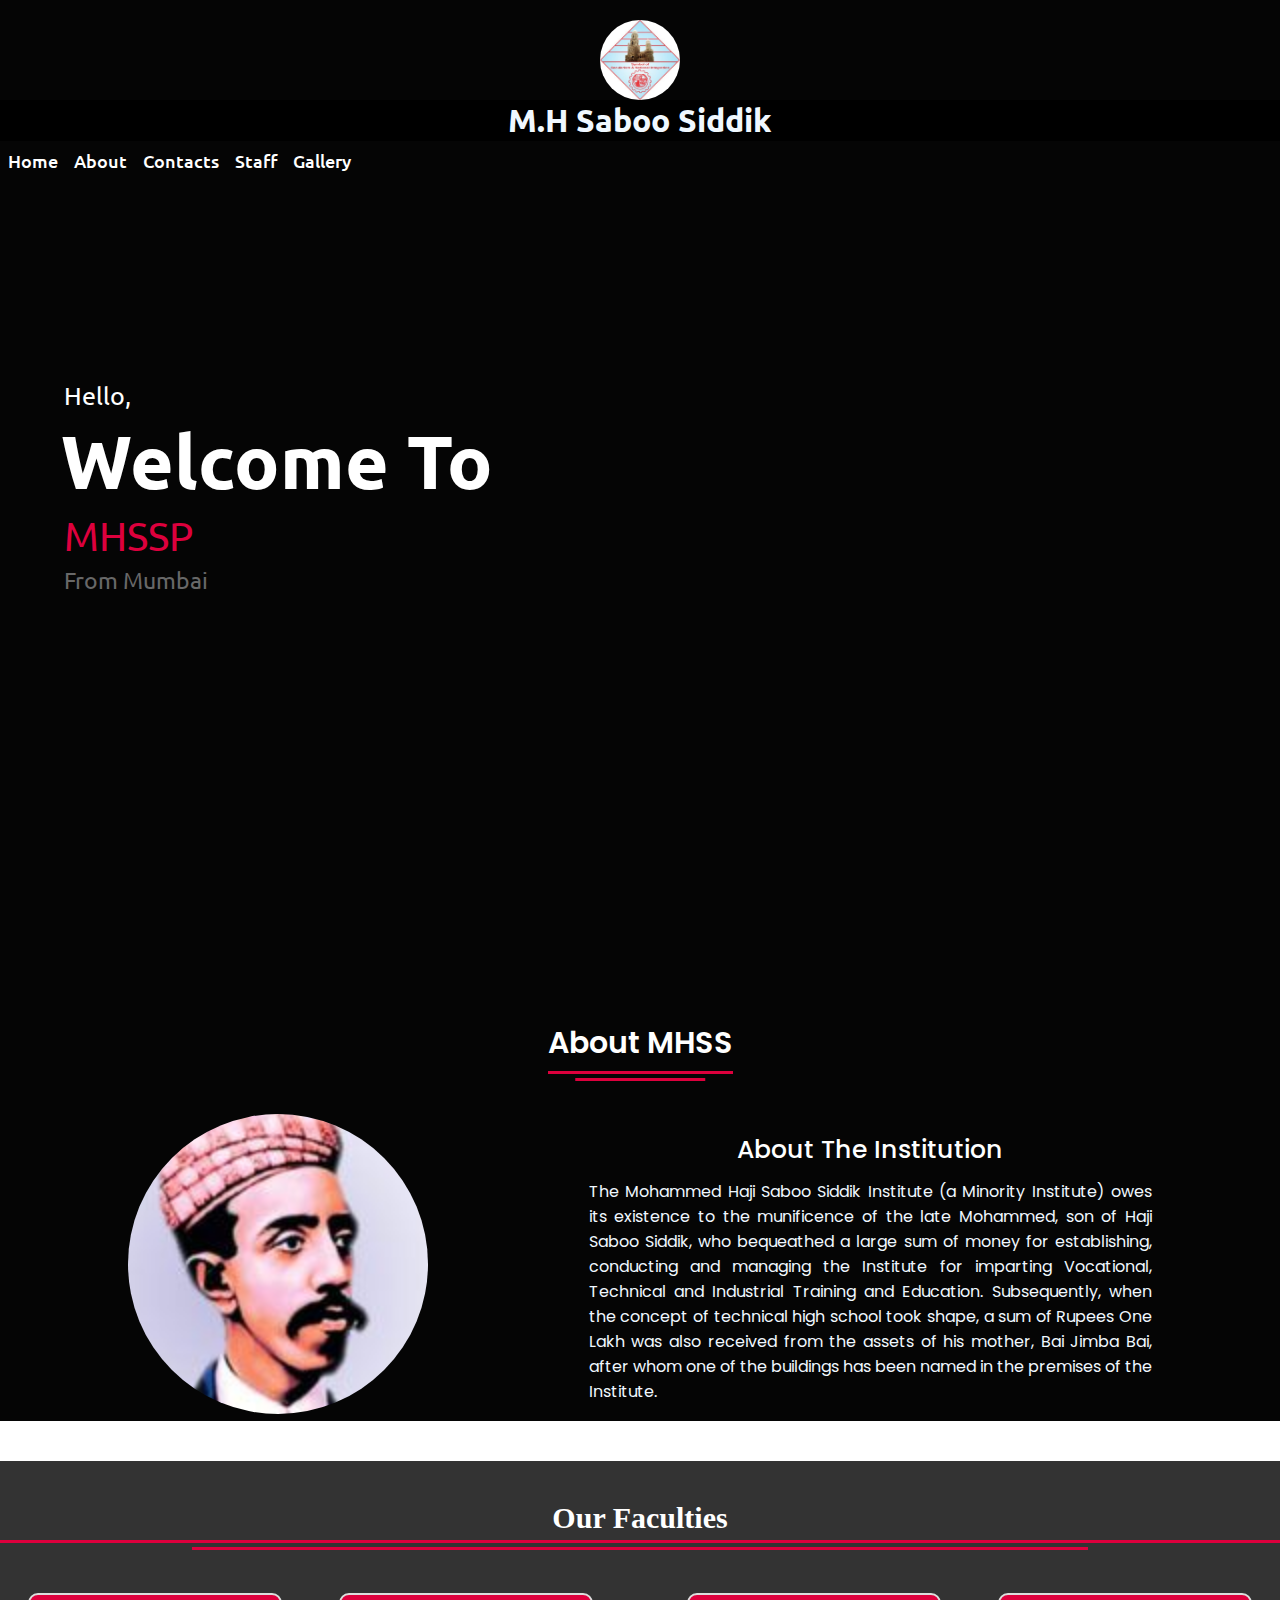
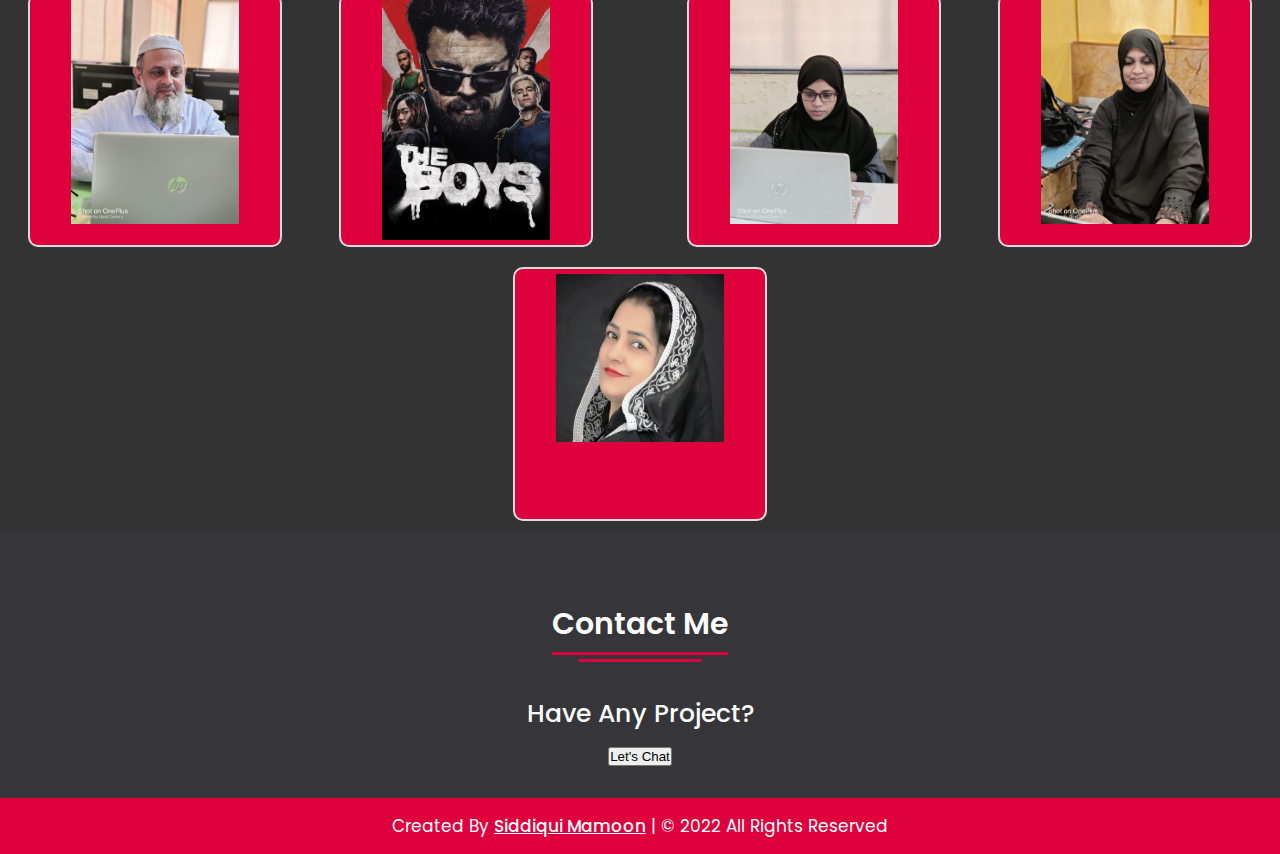
<file: index.html>
<!DOCTYPE html>
<html lang="en">
  <head>
    <meta charset="UTF-8" />
    <meta http-equiv="X-UA-Compatible" content="IE=edge" />
    <meta name="viewport" content="width=device-width, initial-scale=1.0" />
    <title>Home</title>
    <link rel="stylesheet" href="css/style.css" />
  </head>
  <body>
    <div class="scroll-button">
      <a href="#navbar"><i class="fas fa-arrow-up"></i></a>
    </div>
    <section id="navbar">
      <div class="logo">
        <img src="images/logo.jpeg" alt="">
        <h1>M.H Saboo Siddik</h1>
      </div>
      <div class="navitems">
        <ul>
          <li>
            <a href="">Home</a>
          </li>
          <li>
            <a href="about.html">About</a>
          </li>
          <li>
            <a href="#contact">Contacts</a>
          </li>
          <li>
            <a href="staff.html">Staff</a>
          </li>
          <li>
            <a href="gallery.html">Gallery</a>
          </li>
        </ul>
      </div>
    </section>
    <section class="home" id="home">
      <div class="home-content">
        <div class="text">
          <div class="text-one">Hello,</div>
          <div class="text-two">Welcome To</div>
          <div class="text-three">MHSSP</div>
          <div class="text-four">From Mumbai</div>
        </div>
      </div>
      <!-- <div class="button">
                <button>Hire Me</button>
            </div> -->
    </section>
    <section class="about" id="about">
      <div class="content">
        <div class="title"><span>About MHSS</span></div>
        <div class="about-details">
          <div class="left">
            <img src="images/haji.jpeg" alt="" />
          </div>
          <div class="right">
            <div class="topic">About The Institution</div>
            <p>
              The Mohammed Haji Saboo Siddik Institute (a Minority Institute)
              owes its existence to the munificence of the late Mohammed, son of
              Haji Saboo Siddik, who bequeathed a large sum of money for
              establishing, conducting and managing the Institute for imparting
              Vocational, Technical and Industrial Training and Education.
              Subsequently, when the concept of technical high school took
              shape, a sum of Rupees One Lakh was also received from the assets
              of his mother, Bai Jimba Bai, after whom one of the buildings has
              been named in the premises of the Institute.
            </p>
          </div>
        </div>
      </div>
    </section>
    <section id="faculties">
      <h2>Our Faculties</h2>
      <div class="cards">
        <div class="ali card">
          <div class="img">
            <a href="staff.html#ali">
              <img
              src="images/ali.jpeg"
              alt="Availavle soon"  
              />
            </a>
          </div>
        </div>
        <div class="zaid card">
          <div class="img">
            <a href="staff.html#zaid"><img src="images/boys.webp" alt="Availavle soon" />
          </div>
        </div>
        <div class="shafaque card">
          <div class="img">
            <a href="staff.html#shafaque"><img src="images/shafaque.jpeg" alt="Availavle soon" /></a>
          </div>
        </div>
        <div class="kausar card">
          <div class="img">
            <a href="staff.html#kausar">
              <img src="images/kausar.jpeg" alt="Availavle soon" />
            </a>
            </div>
        </div>
        <div class="zeba card">
          <div class="img">
            <a href="staff.html#zeba"><img src="images/zeba.jpeg" alt="Availavle soon"  /></a>
          </div>
        </div>
      </div>
    </section>
    <section class="contact" id="contact">
      <div class="content">
        <div class="title"><span>Contact Me</span></div>
        <div class="text">
          <div class="topic">Have Any Project?</div>
          <div class="button">
            <button>Let's Chat</button>
          </div>
        </div>
      </div>
    </section>

    <!-- Footer Section Start -->
    <footer>
      <div class="text">
        <span
          >Created By <a href="#">Siddiqui Mamoon</a> | &#169; 2022 All Rights
          Reserved</span
        >
      </div>
    </footer>
  </body>
  <script src="js/script.js"></script>
</html>
</file>
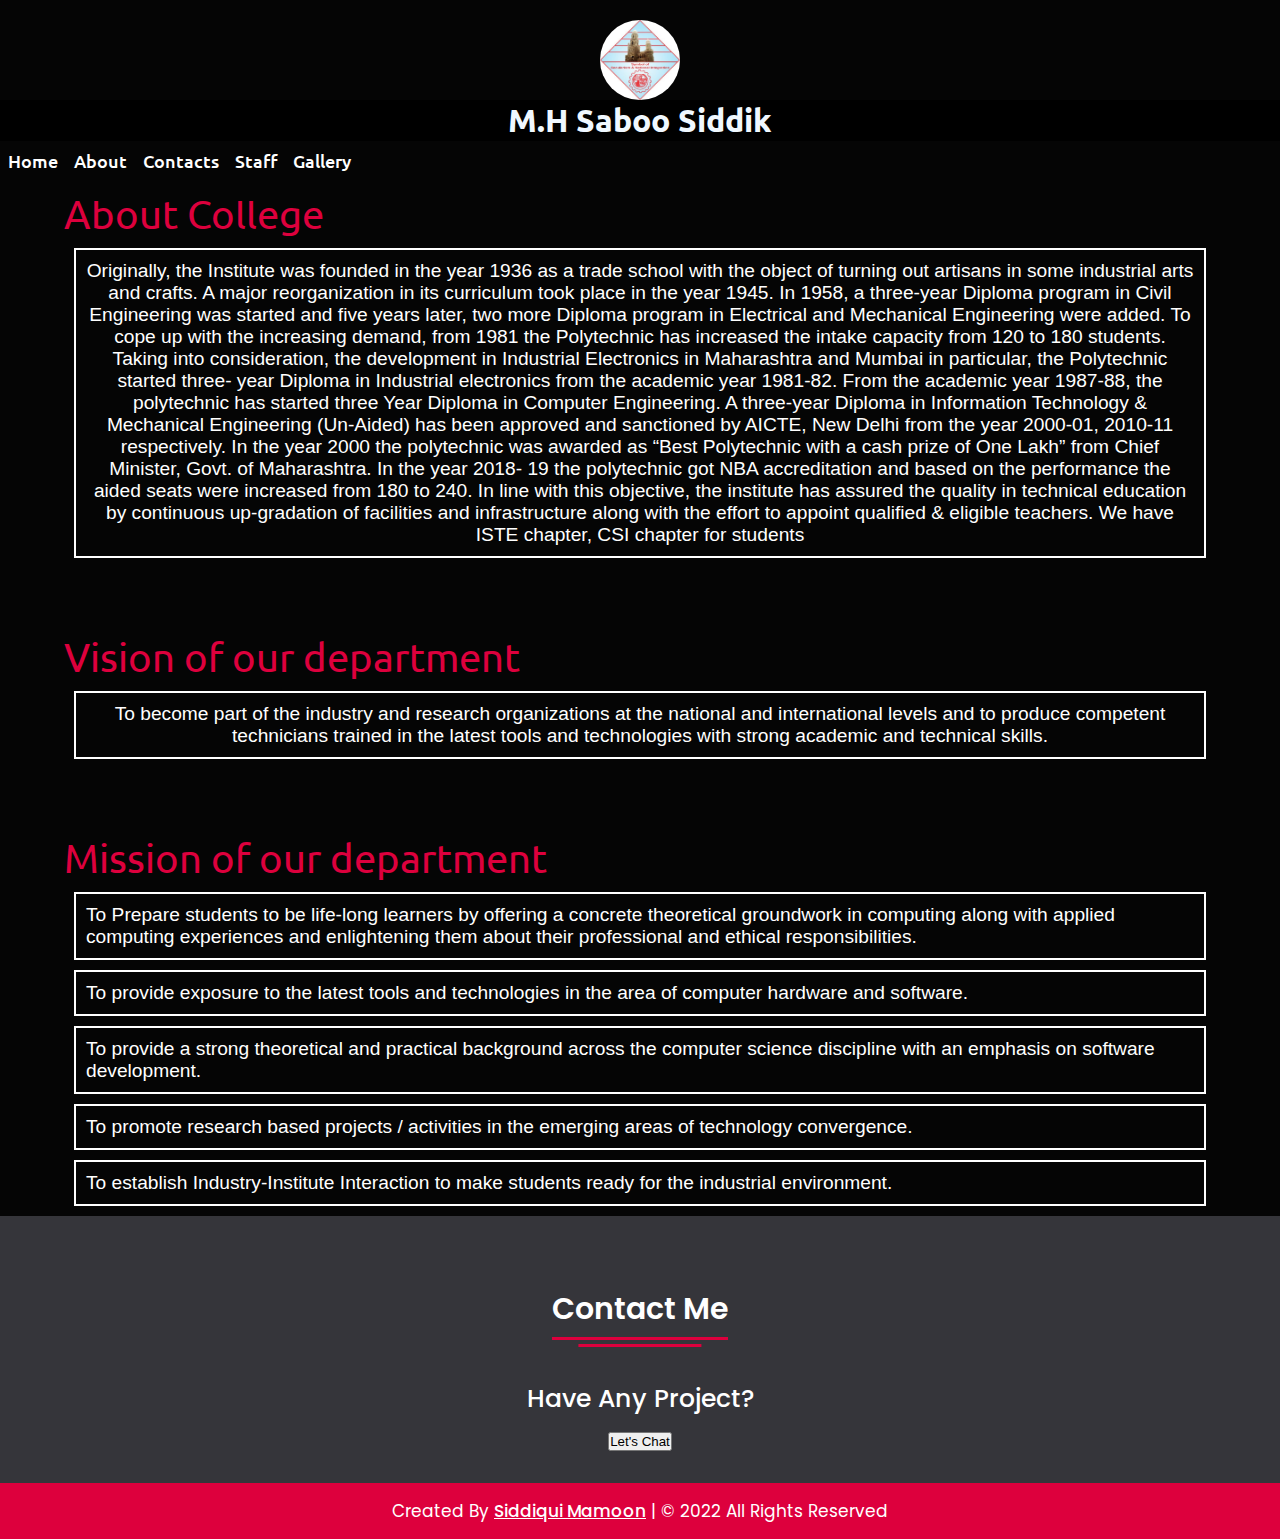
<file: about.html>
<!DOCTYPE html>
<html lang="en">
  <head>
    <meta charset="UTF-8" />
    <meta http-equiv="X-UA-Compatible" content="IE=edge" />
    <meta name="viewport" content="width=device-width, initial-scale=1.0" />
    <title>About</title>
    <link rel="stylesheet" href="css/about.css" />
    <link rel="stylesheet" href="css/style.css" />
  </head>

  <body>
    <div class="scroll-button">
      <a href="#navbar"><i class="fas fa-arrow-up"></i></a>
    </div>
    <section id="navbar">
      <div class="logo">
        <img src="images/logo.jpeg" alt="">
        <h1>M.H Saboo Siddik</h1>
      </div>
      <div class="navitems">
        <ul>
          <li>
            <a href="index.html">Home</a>
          </li>
          <li>
            <a href="about.html">About</a>
          </li>
          <li>
            <a href="#contact">Contacts</a>
          </li>
          <li>
            <a href="staff.html">Staff</a>
          </li>
          <li>
            <a href="gallery.html">Gallery</a>
          </li>
        </ul>
      </div>
    </section>
    <section class="about" id="about">
      <div class="about-content">
        <div class="text">
          <div class="text-three abt">About College</div>
          <p class="about-college">
            Originally, the Institute was founded in the year 1936 as a trade
            school with the object of turning out artisans in some industrial
            arts and crafts. A major reorganization in its curriculum took place
            in the year 1945. In 1958, a three-year Diploma program in Civil
            Engineering was started and five years later, two more Diploma
            program in Electrical and Mechanical Engineering were added. To cope
            up with the increasing demand, from 1981 the Polytechnic has
            increased the intake capacity from 120 to 180 students. Taking into
            consideration, the development in Industrial Electronics in
            Maharashtra and Mumbai in particular, the Polytechnic started three-
            year Diploma in Industrial electronics from the academic year
            1981-82. From the academic year 1987-88, the polytechnic has started
            three Year Diploma in Computer Engineering. A three-year Diploma in
            Information Technology & Mechanical Engineering (Un-Aided) has been
            approved and sanctioned by AICTE, New Delhi from the year 2000-01,
            2010-11 respectively. In the year 2000 the polytechnic was awarded
            as “Best Polytechnic with a cash prize of One Lakh” from Chief
            Minister, Govt. of Maharashtra. In the year 2018- 19 the polytechnic
            got NBA accreditation and based on the performance the aided seats
            were increased from 180 to 240. In line with this objective, the
            institute has assured the quality in technical education by
            continuous up-gradation of facilities and infrastructure along with
            the effort to appoint qualified & eligible teachers. We have ISTE
            chapter, CSI chapter for students
          </p>
          <!-- <img src="images/college2.jpeg" alt="">
                <img src="images/college1.jpeg" alt=""> -->
          <div class="text-three">Vision of our department</div>
          <p>
            To become part of the industry and research organizations at the
            national and international levels and to produce competent
            technicians trained in the latest tools and technologies with strong
            academic and technical skills.
          </p>
          <div class="text-three">Mission of our department</div>
          <ol type="1">
            <li>
              To Prepare students to be life-long learners by offering a
              concrete theoretical groundwork in computing along with applied
              computing experiences and enlightening them about their
              professional and ethical responsibilities.
            </li>
            <li>
              To provide exposure to the latest tools and technologies in the
              area of computer hardware and software.
            </li>
            <li>
              To provide a strong theoretical and practical background across
              the computer science discipline with an emphasis on software
              development.
            </li>
            <li>
              To promote research based projects / activities in the emerging
              areas of technology convergence.
            </li>
            <li>
              To establish Industry-Institute Interaction to make students ready
              for the industrial environment.
            </li>
          </ol>
        </div>
      </div>
    </section>
    <section class="contact" id="contact">
      <div class="content">
        <div class="title"><span>Contact Me</span></div>
        <div class="text">
          <div class="topic">Have Any Project?</div>
          <div class="button">
            <button>Let's Chat</button>
          </div>
        </div>
      </div>
    </section>

    <!-- Footer Section Start -->
    <footer>
      <div class="text">
        <span
          >Created By <a href="#">Siddiqui Mamoon</a> | &#169; 2022 All Rights
          Reserved</span
        >
      </div>
    </footer>
  </body>
  <script src="js/script.js"></script>
</html>
</file>
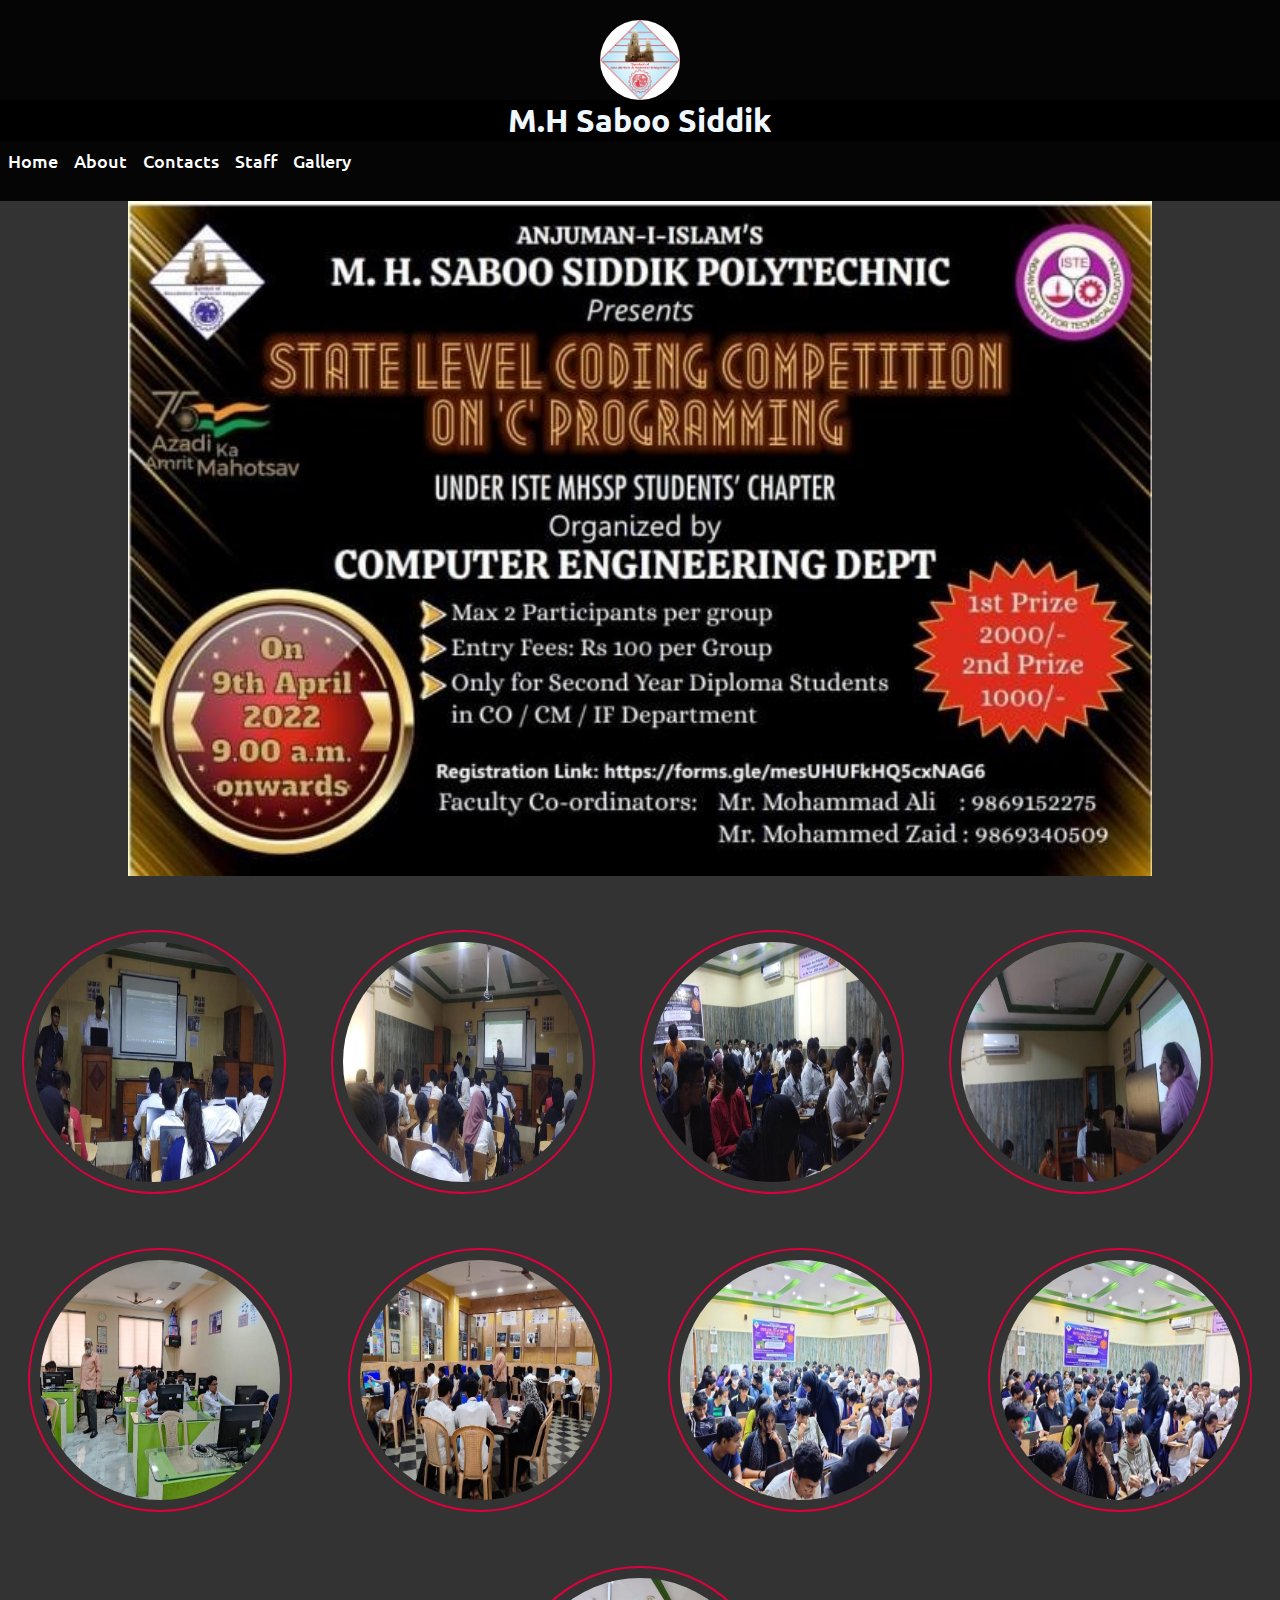
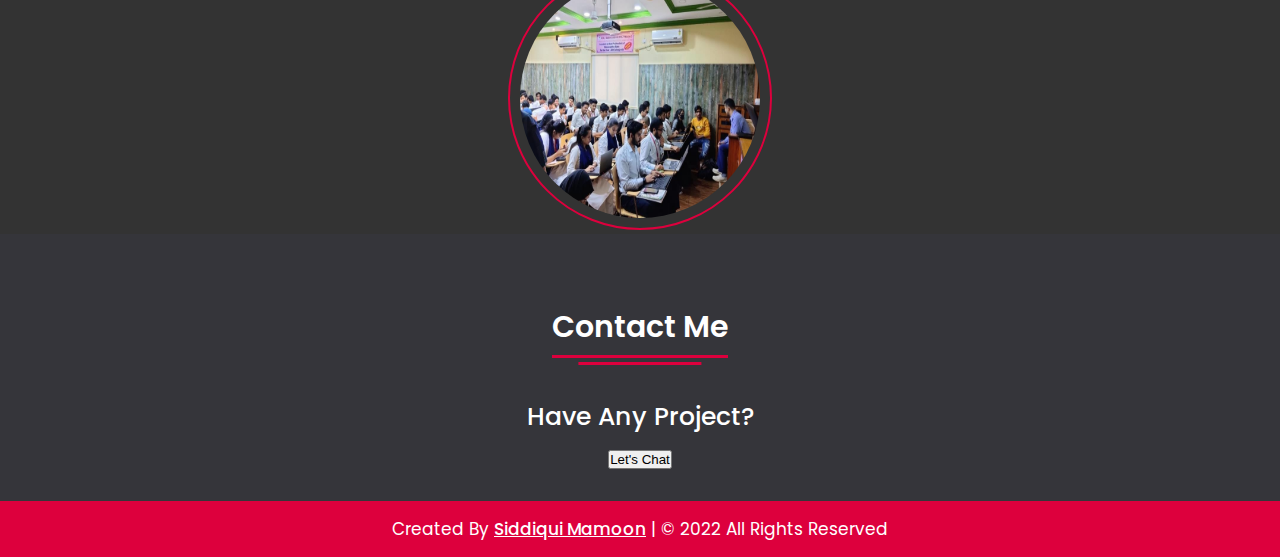
<file: gallery.html>
<!DOCTYPE html>
<html lang="en">
  <head>
    <meta charset="UTF-8" />
    <meta http-equiv="X-UA-Compatible" content="IE=edge" />
    <meta name="viewport" content="width=device-width, initial-scale=1.0" />
    <title>Staff</title>
    <link rel="stylesheet" href="css/style.css" />
    <link rel="stylesheet" href="css/gallery.css" />
  </head>

  <body>
    <div class="scroll-button">
      <a href="#navbar"><i class="fas fa-arrow-up"></i></a>
    </div>
    <section id="navbar">
      <div class="logo">
        <img src="images/logo.jpeg" alt="">
        <h1>M.H Saboo Siddik</h1>
      </div>
      <div class="navitems">
        <ul>
          <li>
            <a href="index.html">Home</a>
          </li>
          <li>
            <a href="about.html">About</a>
          </li>
          <li>
            <a href="#contact">Contacts</a>
          </li>
          <li>
              <a href="staff.html">Staff</a>
            </li>
          <li>
              <a href="gallery.html">Gallery</a>
            </li>
        </ul>
    </div>
</section>
<div class="cards">
  <div class="show">
    <img src="images/5.jpg" alt="" id="show">
  </div>
        <div class="images">
            <img src="images/1.jpg" alt="">
        </div>
        <div class="images">
            <img src="images/2.jpg" alt="">
        </div>
        <div class="images">
            <img src="images/3.jpg" alt="">
        </div>
        <div class="images">
            <img src="images/4.jpg" alt="">
        </div>
        <div class="images">
        </div>
        <div class="images">
            <img src="images/6.jpg" alt="">
        </div>
        <div class="images">
            <img src="images/7.jpg" alt="">
        </div>
        <div class="images">
            <img src="images/8.jpg" alt="">
        </div>
        <div class="images">
            <img src="images/9.jpg" alt="">
        </div>
        <div class="images">
            <img src="images/10.jpg" alt="">
        </div>
    </div>
    <section class="contact" id="contact">
        <div class="content">
          <div class="title"><span>Contact Me</span></div>
          <div class="text">
            <div class="topic">Have Any Project?</div>
            <div class="button">
              <button>Let's Chat</button>
            </div>
          </div>
        </div>
      </section>
  
      <!-- Footer Section Start -->
      <footer>
        <div class="text">
          <span
            >Created By <a href="#">Siddiqui Mamoon</a> | &#169; 2022 All Rights
            Reserved</span
          >
        </div>
      </footer>
  </body>
  <script src="js/script.js"></script>
</html>
</file>
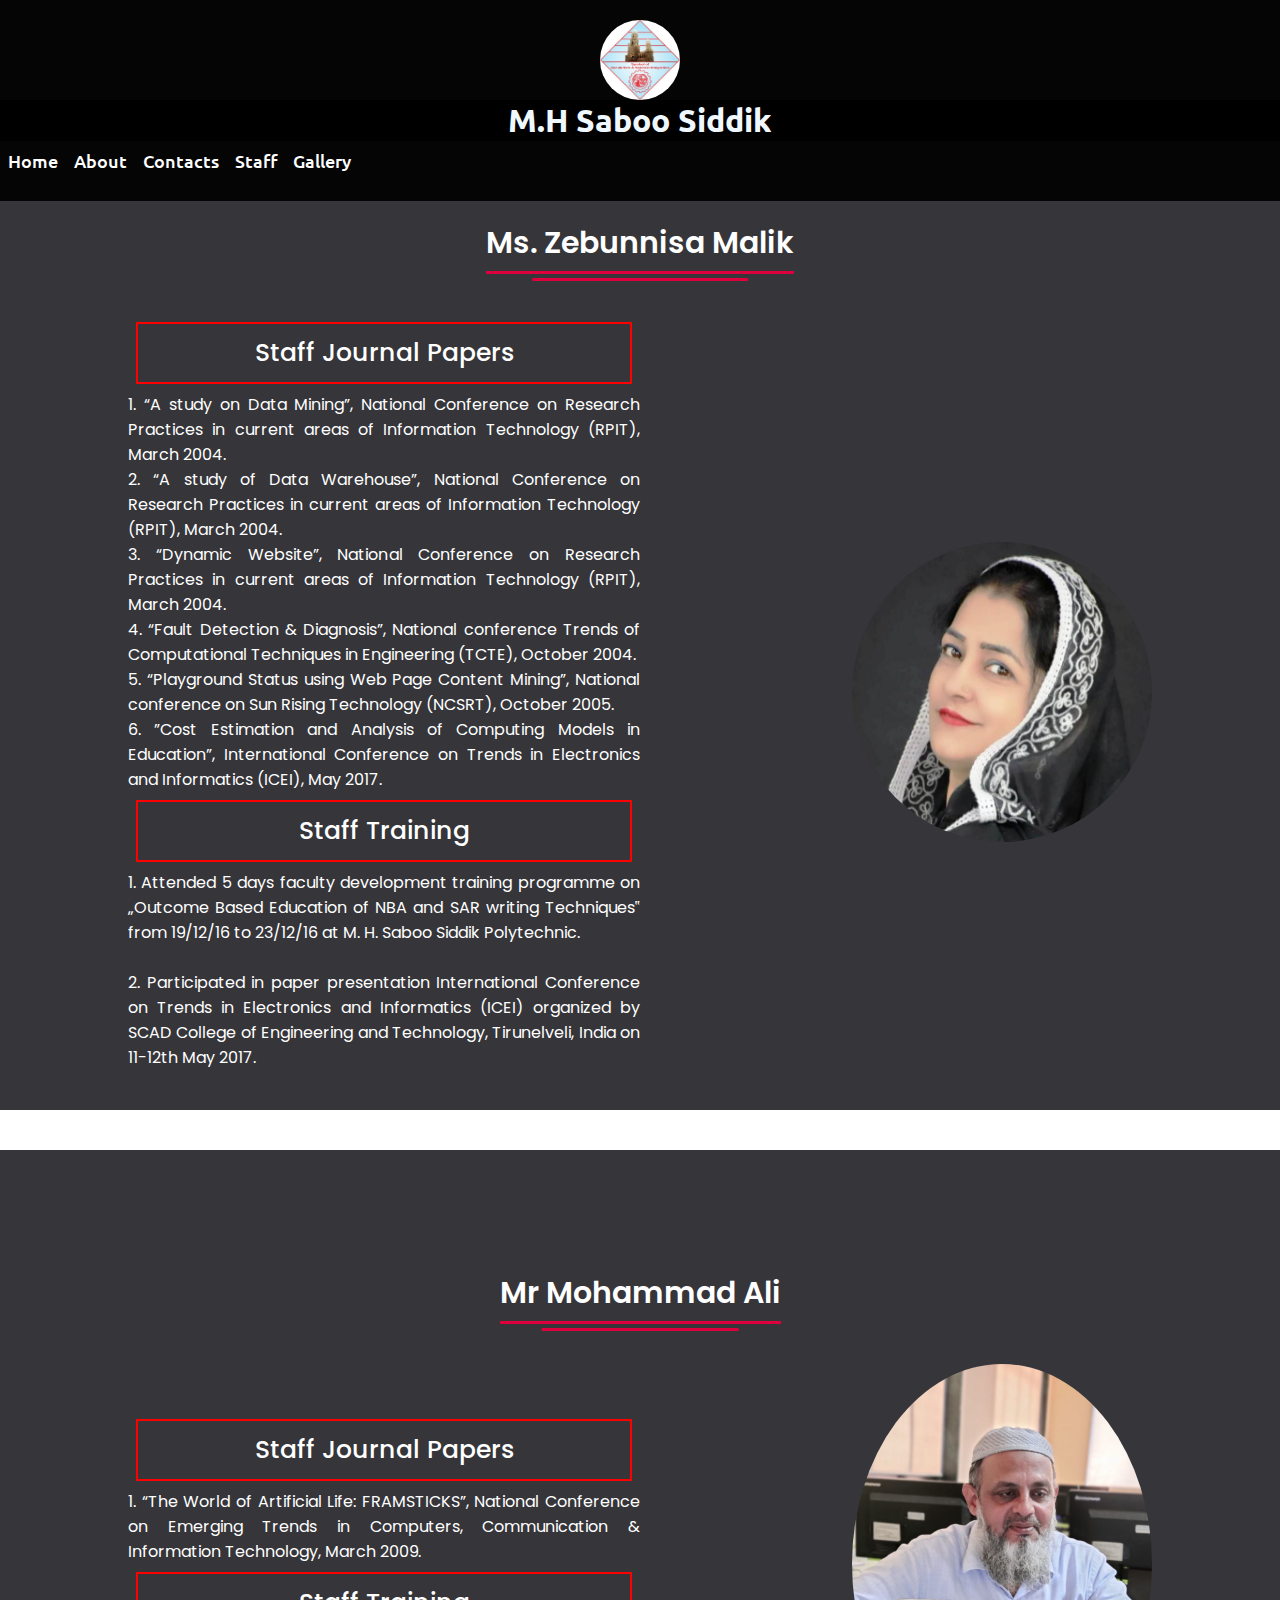
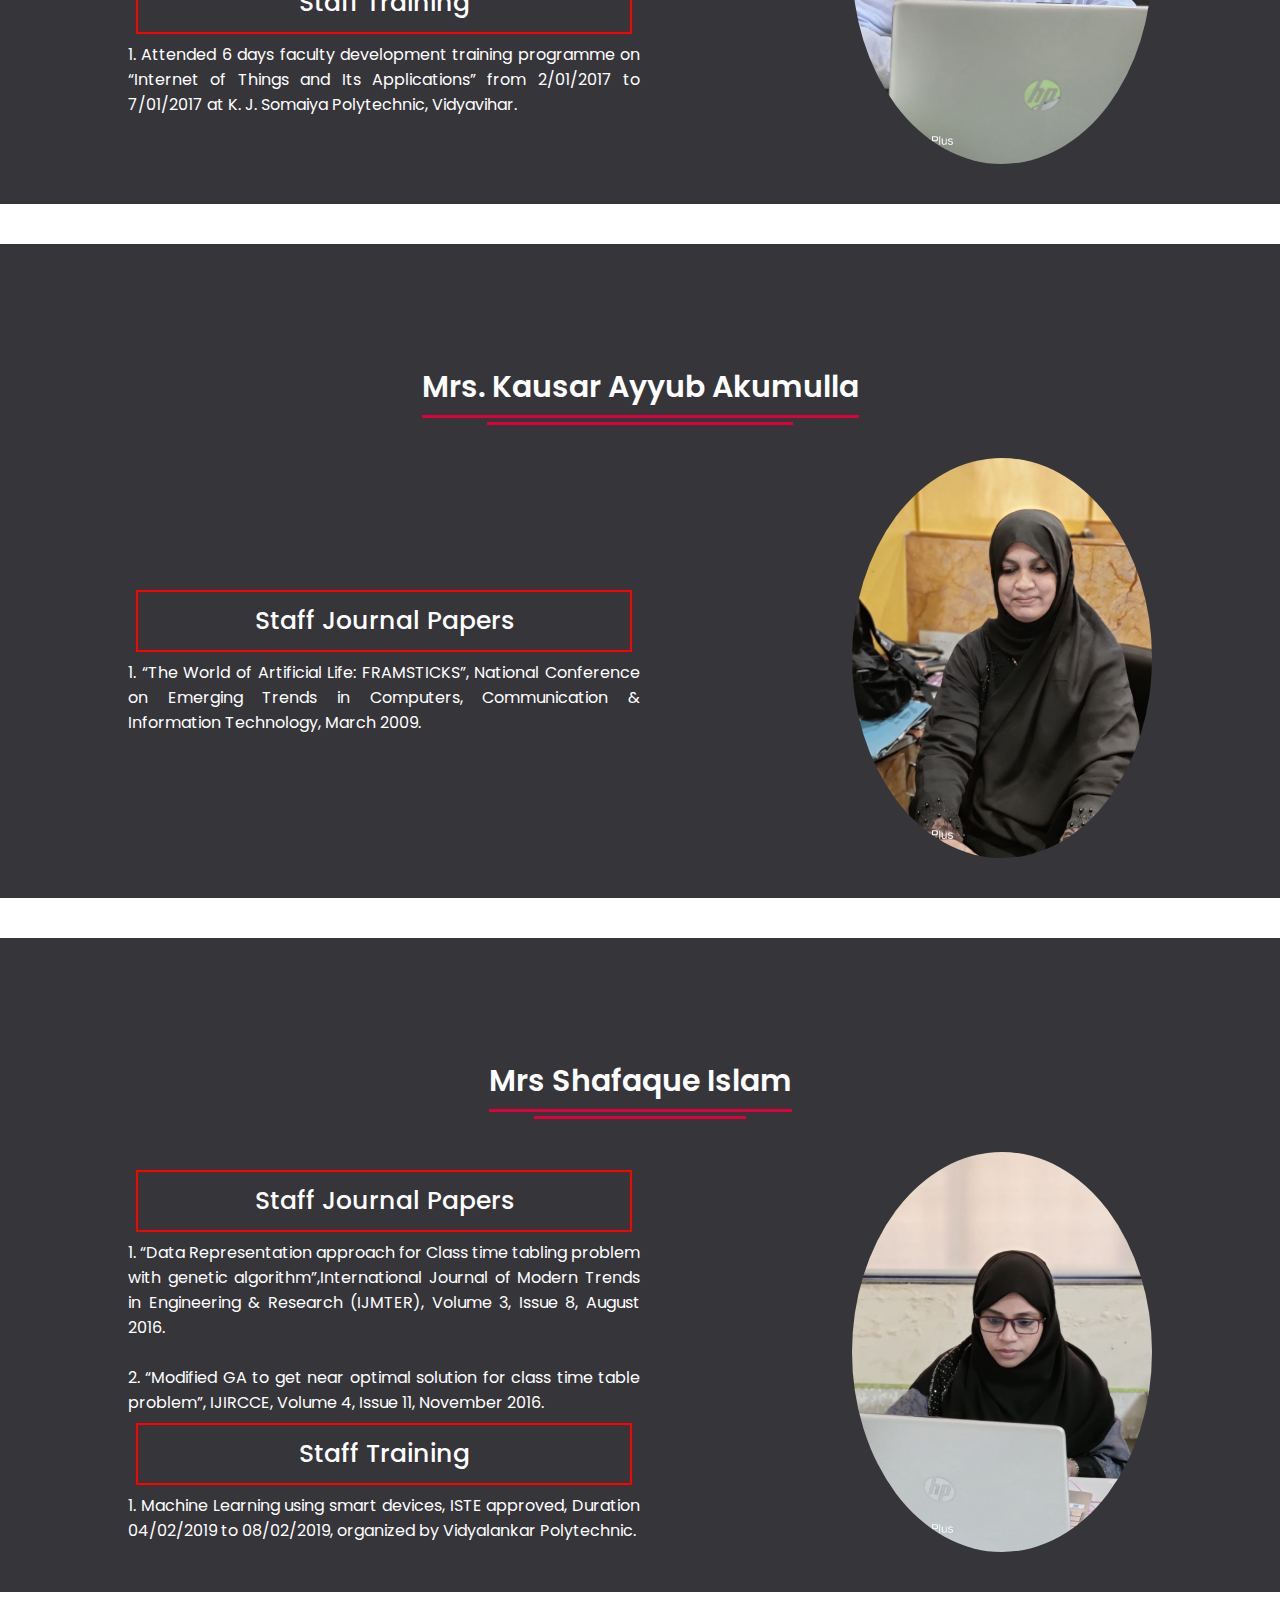
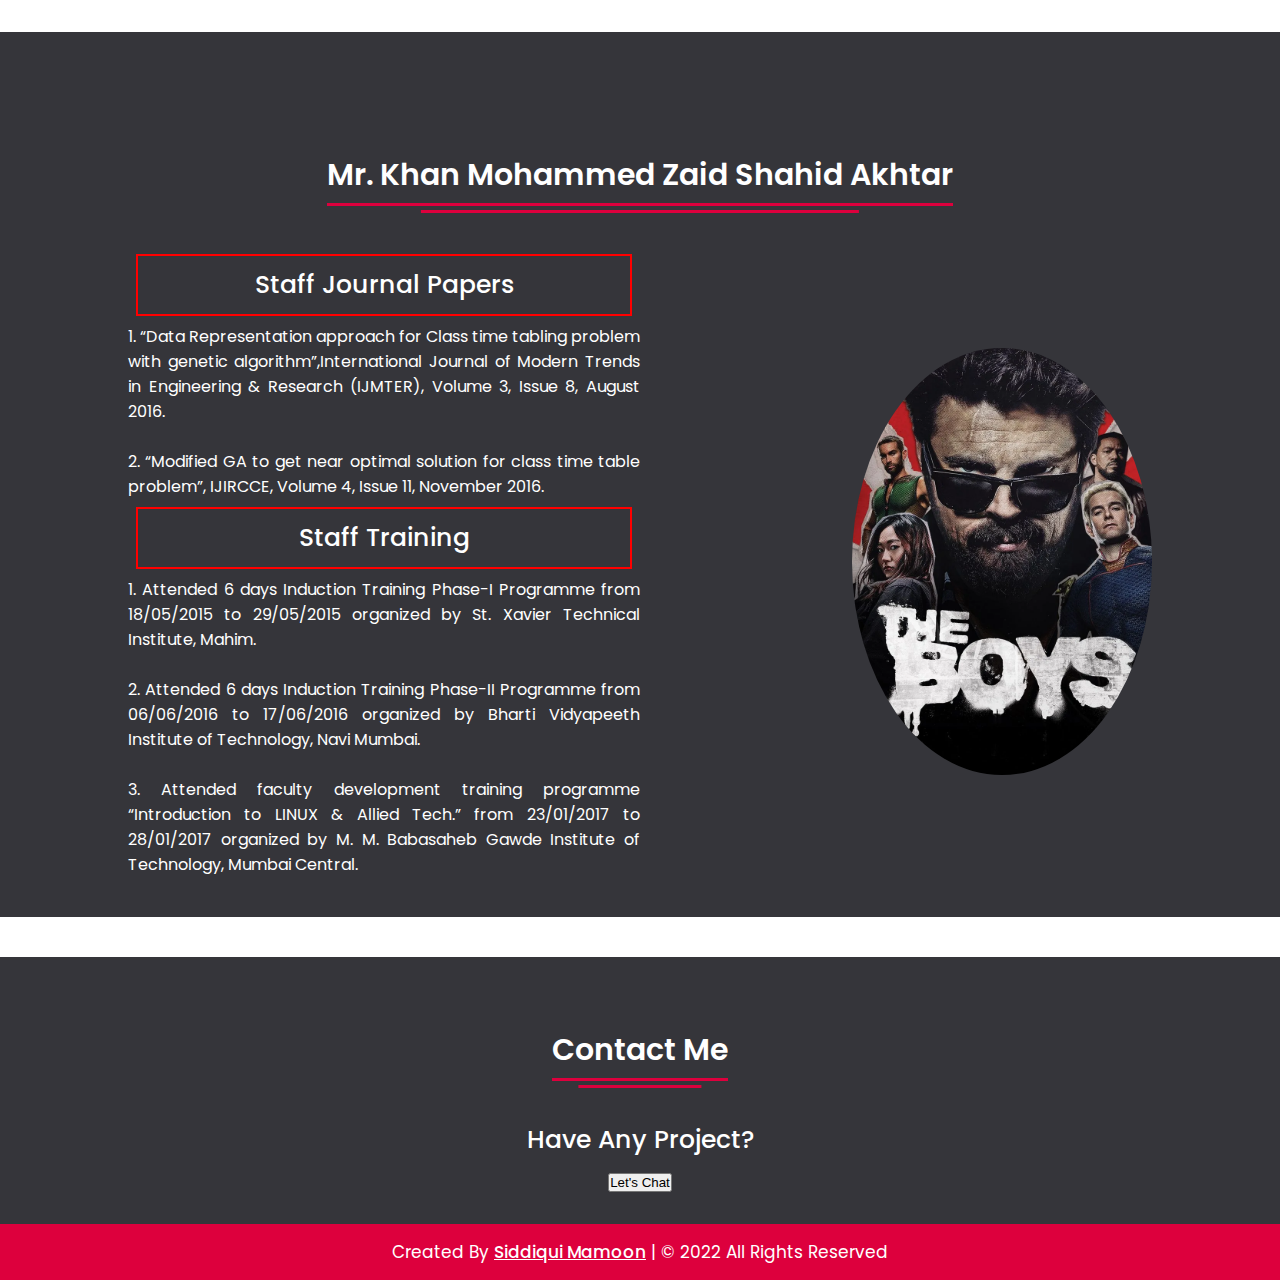
<file: staff.html>
<!DOCTYPE html>
<html lang="en">

<head>
    <meta charset="UTF-8" />
    <meta http-equiv="X-UA-Compatible" content="IE=edge" />
    <meta name="viewport" content="width=device-width, initial-scale=1.0" />
    <title>Staff</title>
    <link rel="stylesheet" href="css/style.css" />
    <link rel="stylesheet" href="css/staff.css" />
</head>

<body>
    <div class="scroll-button">
        <a href="#navbar"><i class="fas fa-arrow-up"></i></a>
      </div>
    <section id="navbar">
        <div class="logo">
            <img src="images/logo.jpeg" alt="">
            <h1>M.H Saboo Siddik</h1>
        </div>
        <div class="navitems">
            <ul>
                <li>
                    <a href="index.html">Home</a>
                </li>
                <li>
                    <a href="about.html">About</a>
                </li>
                <li>
                    <a href="#contact">Contacts</a>
                </li>
                <li>
                    <a href="staff.html">Staff</a>
                </li>
                <li>
                    <a href="gallery.html">Gallery</a>
                </li>
            </ul>
        </div>
    </section>
    <section class="skills" id="zeba">
        <div class="content">
            <div class="title zeba"><span>Ms. Zebunnisa Malik</span></div>
            <div class="skills-details">
                <div class="text">
                    <div class="topic">Staff Journal Papers</div>
                    <p>
                        1. “A study on Data Mining”, National Conference on Research
                        Practices in current areas of Information Technology (RPIT), March
                        2004.<br>2. “A study of Data Warehouse”, National Conference on
                        Research Practices in current areas of Information Technology
                        (RPIT), March 2004.<br> 3. “Dynamic Website”, National Conference on
                        Research Practices in current areas of Information Technology
                        (RPIT), March 2004. <br>4. “Fault Detection & Diagnosis”, National
                        conference Trends of Computational Techniques in Engineering
                        (TCTE), October 2004. <br>5. “Playground Status using Web Page Content
                        Mining”, National conference on Sun Rising Technology (NCSRT),
                        October 2005.<br> 6. ”Cost Estimation and Analysis of Computing Models
                        in Education”, International Conference on Trends in Electronics
                        and Informatics (ICEI), May 2017.
                    </p>
                    <div class="topic">Staff Training</div>
                    <p>
                        1. Attended 5 days faculty development training programme on „Outcome Based
                        Education of NBA and SAR writing Techniques‟ from 19/12/16 to 23/12/16 at M.
                        H. Saboo Siddik Polytechnic.<br><br>
                        2. Participated in paper presentation International Conference on Trends in
                        Electronics and Informatics (ICEI) organized by SCAD College of Engineering and
                        Technology, Tirunelveli, India on 11-12th May 2017.
                    </p>
                </div>
                <img src="images/zeba.jpeg" alt="" />
            </div>
        </div>
    </section>
    <section class="skills" id="ali">
        <div class="content">
            <div class="title"><span>Mr Mohammad Ali</span></div>
            <div class="skills-details">
                <div class="text">
                    <div class="topic">Staff Journal Papers</div>
                    <p>
                        1. “The World of Artificial Life: FRAMSTICKS”, National Conference
                        on Emerging Trends in Computers, Communication & Information
                        Technology, March 2009.
                    </p>
                    <div class="topic">Staff Training</div>
                    <p>
                        1. Attended 6 days faculty development training programme on “Internet of Things
                        and Its Applications” from 2/01/2017 to 7/01/2017 at K. J. Somaiya Polytechnic,
                        Vidyavihar.
                    </p>
                </div>
                <img src="images/ali.jpeg" alt="" />
            </div>
        </div>
    </section>
    <section class="skills" id="kausar">
        <div class="content">
            <div class="title"><span>Mrs. Kausar Ayyub Akumulla</span></div>
            <div class="skills-details">
                <div class="text">
                    <div class="topic">Staff Journal Papers</div>
                    <p>
                        1. “The World of Artificial Life: FRAMSTICKS”, National Conference
                        on Emerging Trends in Computers, Communication & Information
                        Technology, March 2009.
                    </p>

                </div>
                <img src="images/kausar.jpeg" alt="" />
            </div>
        </div>
    </section>
    <section class="skills" id="shafaque">
        <div class="content">
            <div class="title"><span>Mrs Shafaque Islam</span></div>
            <div class="skills-details">
                <div class="text">
                    <div class="topic">Staff Journal Papers</div>
                    <p>
                        1. “Data Representation approach for Class time tabling problem with genetic
                        algorithm”,International Journal of Modern Trends in Engineering & Research
                        (IJMTER), Volume 3, Issue 8, August 2016.<br><br>
                        2. “Modified GA to get near optimal solution for class time table problem”,
                        IJIRCCE, Volume 4, Issue 11, November 2016.
                    </p>
                    <div class="topic">Staff Training</div>
                    <p>
                        1. Machine Learning using smart devices, ISTE approved, Duration 04/02/2019
                        to 08/02/2019, organized by Vidyalankar Polytechnic.
                    </p>
                </div>
                <img src="images/shafaque.jpeg" alt="" />
            </div>
        </div>
    </section>
    <section class="skills" id="zaid">
        <div class="content">
            <div class="title"><span>Mr. Khan Mohammed Zaid Shahid Akhtar</span></div>
            <div class="skills-details">
                <div class="text">
                    <div class="topic">Staff Journal Papers</div>
                    <p>
                        1. “Data Representation approach for Class time tabling problem with genetic
                        algorithm”,International Journal of Modern Trends in Engineering & Research
                        (IJMTER), Volume 3, Issue 8, August 2016.<br><br>
                        2. “Modified GA to get near optimal solution for class time table problem”,
                        IJIRCCE, Volume 4, Issue 11, November 2016.
                    </p>
                    <div class="topic">Staff Training</div>
                    <p>
                        1. Attended 6 days Induction Training Phase-I Programme from 18/05/2015 to
                        29/05/2015 organized by St. Xavier Technical Institute, Mahim.<br><br>
                        2. Attended 6 days Induction Training Phase-II Programme from 06/06/2016 to
                        17/06/2016 organized by Bharti Vidyapeeth Institute of Technology, Navi Mumbai.<br><br>
                        3. Attended faculty development training programme “Introduction to LINUX &
                        Allied Tech.” from 23/01/2017 to 28/01/2017 organized by M. M. Babasaheb
                        Gawde Institute of Technology, Mumbai Central.
                    </p>
                </div>
                <img src="images/boys.webp" alt="" />
            </div>
        </div>
    </section>
    <section class="contact" id="contact">
        <div class="content">
            <div class="title"><span>Contact Me</span></div>
            <div class="text">
                <div class="topic">Have Any Project?</div>
                <div class="button">
                    <button>Let's Chat</button>
                </div>
            </div>
        </div>
    </section>

    <!-- Footer Section Start -->
    <footer>
        <div class="text">
            <span>Created By <a href="#">Siddiqui Mamoon</a> | &#169; 2022 All Rights
                Reserved</span>
        </div>
    </footer>
</body>
<script src="js/script.js"></script>

</html>
</file>
<file: css/style.css>
@import url('https://fonts.googleapis.com/css2?family=Poppins:wght@400;500;600;700&family=Ubuntu:wght@400;500;700&display=swap');
* {
  margin: 0;
  padding: 0;
}
body {
  box-sizing: border-box;
  background-repeat: no-repeat;
  background-size: cover;
}
.logo h1 {
  text-align: center;
  background: #000;
  color: aliceblue;
}
.logo img{
  border-radius: 200px;
  width: 5rem;
  height: 5rem;
  display: block;
  margin: auto;
}
#navbar{
  position: fixed;
  min-width: 100%;
  padding: 20px 0;
  z-index: 998;
  transition: all 0.3s ease;
  background: #050505;
  font-family: 'Ubuntu', sans-serif;
}
#navbar.sticky{
  background: #dd003d;
  padding: 13px 0;
}
#navbar .navitems a:hover{
  color: #dd003d;
}
#navbar.sticky .navitems a{
  color: #FFF;
}
#navbar.sticky .navitems a:hover{
  color: #0E2431;
}
#navbar ul li a {
  float: left;
  list-style: none;
  text-decoration: none;
  padding: 8px;
  color: #fff;
  font-size: large;
  font-weight: 500;
  transition: 0.1s all linear;
}
#navbar ul li a:hover {
  color: #666;
}
#navbar ul li a:focus {
  color: #666;
}
li {
  display: inline;
}
.home {
  height: 100vh;
  width: 100%;
  /* background: url("images/background.png") no-repeat; */
  background: #050505;
  background-size: cover;
  background-position: center;
  background-attachment: fixed;
  font-family: "Ubuntu", sans-serif;
}
.home .home-content {
  width: 90%;
  height: 100%;
  margin: auto;
  display: flex;
  flex-direction: column;
  justify-content: center;
}
.home img {
  border-radius: 200px;
}
.home .text-one {
  font-size: 25px;
  color: #fff;
}
.home .text-two {
  color: #fff;
  font-size: 75px;
  font-weight: 600;
  margin-left: -3px;
  display: inline;
}
.home .text-three {
  font-size: 40px;
  margin: 5px 0;
  color: #dd003d;
}
.home .text-four {
  font-size: 23px;
  margin: 5px 0;
  color: #686868;
}
.home .button {
  margin: 14px 0;
}
.home .button button {
  outline: none;
  padding: 8px 16px;
  border-radius: 6px;
  font-size: 25px;
  font-weight: 400;
  background: #dd003d;
  color: #fff;
  cursor: pointer;
  border: 2px solid transparent;
  transition: all 0.4s ease;
}
.home .button button:hover {
  border-color: #dd003d;
  background-color: #050505;
  color: #dd003d;
}
section {
  padding-top: 40px;
  background: #050505;
}
section .content {
  width: 80%;
  margin: 40px auto;
  font-family: "Poppins", sans-serif;
  transition: .4s all ease-in;
}
.about .about-details {
  display: flex;
  justify-content: space-between;
  align-items: center;
}
section .title {
  display: flex;
  justify-content: center;
  margin-bottom: 40px;
}
section .title span {
  color: #fff;
  font-size: 30px;
  font-weight: 600;
  position: relative;
  padding-bottom: 8px;
}
section .title span::before,
section .title span::after {
  content: "";
  position: absolute;
  height: 3px;
  width: 100%;
  background: #dd003d;
  left: 0;
  bottom: 0;
}
section .title span::after {
  bottom: -7px;
  width: 70%;
  left: 50%;
  transform: translateX(-50%);
}
/* .about .about-details .left {
  min-width: 45%;
} */
.about .left img {
  height: 300px;
  width: 300px;
  object-fit: cover;
  border-radius: 200px;
}
.about-details .right {
  width: 55%;
}
section .topic {
  color: #fff;
  font-size: 25px;
  font-weight: 500;
  margin-bottom: 10px;
  text-align: center;
}
.about-details .right p {
  text-align: justify;
  color: #f0f8ff;
}
#faculties {
  background: #333;
  color: #fff;
}
#faculties h2 {
  display: flex;
  justify-content: center;
  margin-bottom: 40px;
  color: #fff;
  font-size: 30px;
  font-weight: 600;
  position: relative;
  padding-bottom: 8px;
}
#faculties h2::before,
#faculties h2::after{
  content: "";
  position: absolute;
  height: 3px;
  width: 100%;
  background: #dd003d;
  left: 0;
  bottom: 0;
}
#faculties h2::after{
  bottom: -7px;
  width: 70%;
  left: 50%;
  transform: translateX(-50%);
}
.cards {
  display: flex;
  flex-wrap: wrap;
  justify-content: space-around;
  /* padding: 50px; */
}
/* .img {
  height: 15rem;
  width: 15rem;
} */
.cards .card img{
  width: 70%;
}
.cards .card .zeba img{
  width: 100%;
}
.card {
  height: 15rem;
  width: 15rem;
  padding: 5px;
  text-align: center;
  border: 2px solid #ddd;
  cursor: pointer;
  margin: 10px;
  border-radius: 10px;
  background: #dd003d;
}
.card:hover{
  background: rgb(156, 0, 0);
  transition: .4s all ease;
}
.about {
  height: fit-content;
  width: 100%;
  /* background: url("images/background.png") no-repeat; */
  background: #050505;
  background-size: cover;
  background-position: center;
  background-attachment: fixed;
  font-family: "Ubuntu", sans-serif;
}
.contact{
  background: #35353a;
}
.contact .content{
  margin: 0 auto;
  padding: 30px 0;
}
.contact .text{
  width: 80%;
  text-align: center;
  margin: auto;
  color: #fff;
}

/* Footer CSS */
footer{
  background: #dd003d;
  padding: 15px 0;
  text-align: center;
  font-family: 'Poppins', sans-serif;
}
footer .text span{
  font-size: 17px;
  font-weight: 400;
  color: #fff;
}
footer .text span a{
  font-weight: 500;
  color: #FFF;
}
footer .text span a:hover{
  text-decoration: underline;
}
.scroll-button a{
  position: fixed;
  bottom: 20px;
  right: 20px;
  color: #fff;
  background: #dd003d;
  padding: 7px 12px;;
  font-size: 18px;
  border-radius: 6px;
  box-shadow: rgba(0, 0, 0, 0.15);
  display: none;
}

@media only screen and (max-width: 700px) {
  .about .about-details{
    display: block;
  }
  .about .about-details .left{
    text-align: center;
  }
  .about .left img{
    width: auto;
    height: auto;
  }
  .about-details .right {
    width: 100%;
  }
  .about-details .right p {
    text-align: justify;
    width: 90%;
    color: #f0f8ff;
    margin: auto;
}
section .content {
  width: 90%;
  margin: 40px auto;
  font-family: "Poppins", sans-serif;
  transition: .4s all ease-in;
}
/* .card{
  width: 9rem;
  height: 9rem;
} */
}
</file>
<file: css/about.css>
.about .about-content {
    width: 90%;
    height: 100%;
    margin: auto;
    display: flex;
    flex-direction: column;
    justify-content: center;
    /* text-align: center; */
  }
  .about .text-three {
    font-size: 40px;
    margin: 75px 0 0 0;
    color: #dd003d;
  }
  .about p {
    color: #fff;
    font-family: "Gill Sans", "Gill Sans MT", Calibri, "Trebuchet MS", sans-serif;
    display: block;
    padding: 10px;
    font-size: larger;
    border: 2px solid #fff;
    margin: 10px;
    text-align: center;
  }
  .about ol li {
    color: #fff;
    font-family: "Gill Sans", "Gill Sans MT", Calibri, "Trebuchet MS", sans-serif;
    display: block;
    padding: 10px;
    font-size: larger;
    border: 2px solid #fff;
    margin: 10px;
  }
  .about .abt{
    margin-top: 150px;
  }
</file>
<file: css/gallery.css>
.show{
    display: block;
    width: 100vw;
    background: #333;
    text-align: center;
    margin-top: 200px;
}
.show img{
    width: 80vw;
}
.cards{
    background: #333;
    color: #fff;
    max-width: 100%;
}
.cards .images img{
    width: 15rem;
    height: 15rem;
    border-radius: 200px;
    margin-top: 50px;
    border: 2px solid #dd003d;
    padding: 10px;
}

@media only screen and (max-width: 700px) {
    .cards .images img{
        width: 9rem;
        height: 9rem;
    }
}
</file>
<file: css/staff.css>
.skills {
  background: #35353a;
}
.skills .content {
  padding: 40px 0;
}
.skills .skills-details {
  display: flex;
  justify-content: space-between;
  align-items: center;
}
.skills-details .text {
  width: 50%;
}
.skills-details p {
    color: #fff;
    text-align: justify;
    
}
.skills-details .text .topic{
  border: 2px solid red;
  padding: 10px;
  margin: 8px;
}
.zeba{
  margin-top: 100px;
}
.skills img{
  border-radius: 100%;
  width: 300px;
}
@media only screen and (max-width: 700px) {
  .skills{
    width: 100vw;
  }
  .skills-details .text .topic {
    width: 100%;
  }
  .skills-details p {
    color: #fff;
    text-align: justify;
    width: 100%;
}
  .skills img{
    width: 11rem;
  }
}
</file>
